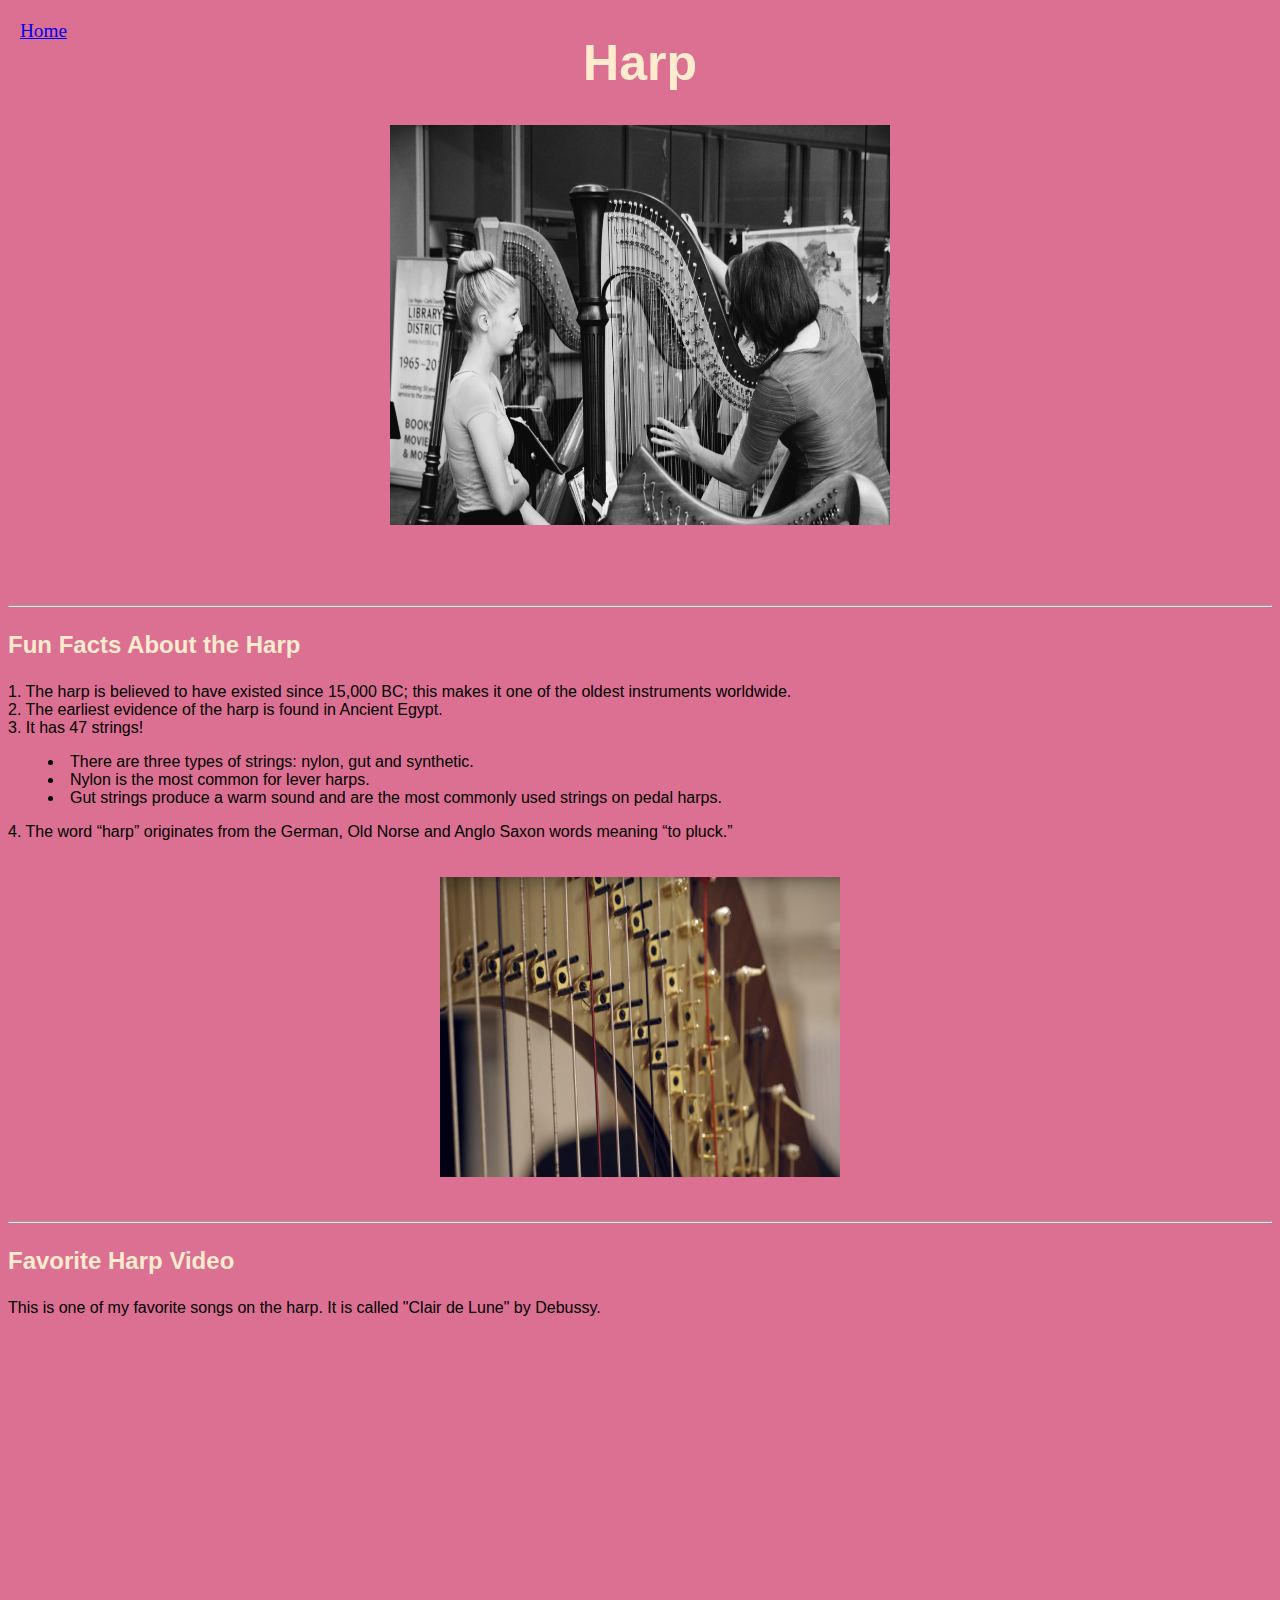
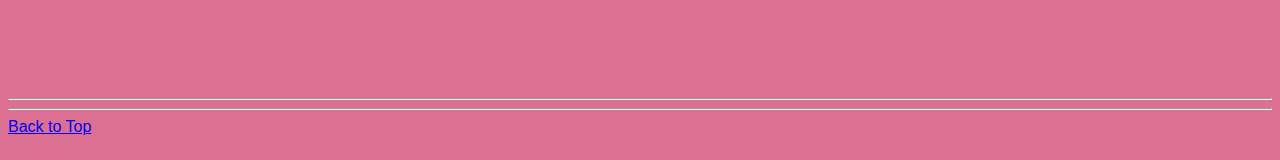
<file: startbootstrap-clean-blog-gh-pages/scratch.html>
<!DOCTYPE html>
<html lang="en">
<head>
    <meta charset="UTF-8">
    <meta http-equiv="X-UA-Compatible" content="IE=edge">
    <meta name="viewport" content="width=device-width, initial-scale=1.0">
    <title>Harp Page</title>
    <link rel="stylesheet" href="./css/scratchstyles.css">
    <style>
        ul {
            list-style-position: inside;
        }
        li {
            text-align: left;
        }
    </style>
</head>

<body>
    <a href="index.html" id="homepage">Home</a>
    <div class="site-heading">
        <h1 id="top">Harp</h1>
        <div>
            <img src="./assets/img/7E523D11-FDDF-4306-96E1-360813955B1D_Original.JPG" alt="Harp with Tara" width="500" height="400" class="center">
        </div>      
        <br><br>
        <br><br>
        <hr>
        <p>Fun Facts About the Harp</p>
        <div>1. The harp is believed to have existed since 15,000 BC; this makes it one of the oldest instruments worldwide.</div>
        <div>2. The earliest evidence of the harp is found in Ancient Egypt.</div>
        <div>3. It has 47 strings!</div>
        <ul>
            <li>There are three types of strings: nylon, gut and synthetic.</li>
            <li>Nylon is the most common for lever harps.</li>
            <li>Gut strings produce a warm sound and are the most commonly used strings on pedal harps.</li>
        </ul>
        <div>4. The word “harp” originates from the German, Old Norse and Anglo Saxon words meaning “to pluck.”</div>
        <br><br>
        <div>
            <img src="./assets/img/harpcloseup.jpg"  alt="Harp Closeup" width="400" height="300" class="left">       
            <br><br>
            <hr>     
            <p>Favorite Harp Video</p>
            <div>This is one of my favorite songs on the harp. It is called "Clair de Lune" by Debussy.</div>
            <br><br>
            <div>
                <iframe width="560" height="315" src="https://www.youtube.com/embed/vVTPbLhlbfI" frameborder="0" allow="accelerometer; autoplay; clipboard-write; encrypted-media; gyroscope; picture-in-picture" allowfullscreen></iframe>
                <br><br>
                <hr>
                <div class='tableauPlaceholder' id='viz1682562522141' style='position: relative'><noscript><a href='#'><img alt='Population and Birth Rate (2012) ' src='https:&#47;&#47;public.tableau.com&#47;static&#47;images&#47;Wo&#47;WorldIndicators_16825624247930&#47;Population&#47;1_rss.png' style='border: none' /></a></noscript><object class='tableauViz'  style='display:none;'><param name='host_url' value='https%3A%2F%2Fpublic.tableau.com%2F' /> <param name='embed_code_version' value='3' /> <param name='site_root' value='' /><param name='name' value='WorldIndicators_16825624247930&#47;Population' /><param name='tabs' value='no' /><param name='toolbar' value='yes' /><param name='static_image' value='https:&#47;&#47;public.tableau.com&#47;static&#47;images&#47;Wo&#47;WorldIndicators_16825624247930&#47;Population&#47;1.png' /> <param name='animate_transition' value='yes' /><param name='display_static_image' value='yes' /><param name='display_spinner' value='yes' /><param name='display_overlay' value='yes' /><param name='display_count' value='yes' /><param name='language' value='en-US' /><param name='filter' value='publish=yes' /></object></div>                <script type='text/javascript'>                    var divElement = document.getElementById('viz1682562522141');                    var vizElement = divElement.getElementsByTagName('object')[0];                    vizElement.style.width='100%';vizElement.style.height=(divElement.offsetWidth*0.75)+'px';                    var scriptElement = document.createElement('script');                    scriptElement.src = 'https://public.tableau.com/javascripts/api/viz_v1.js';                    vizElement.parentNode.insertBefore(scriptElement, vizElement);                </script>
                <hr>
                <a href="#top" id="backtotop">Back to Top</a>
                <p id="bottom"></p>
            </div>
        </div>
    </div>
</body>
</html>
</file>
<file: startbootstrap-clean-blog-gh-pages/css/scratchstyles.css>
body {
    background-color: palevioletred;
  }
  
  h1{
    font-size: 50px;
    font-weight: bold;
    text-align: center;
    font-family: Verdana, Geneva, Tahoma, sans-serif;
    color: blanchedalmond;
  }

  img {
    display: block;
    margin: 0 auto;
  }
  

p{
    font-family: Verdana, Geneva, Tahoma, sans-serif;
    font-weight: bold;
    color: blanchedalmond;
    font-size: x-large;
    text-align: left;
}

div{
    font-family: Verdana, Geneva, Tahoma, sans-serif;
    font-weight: normal;
    color: black;
    font-size: medium;
}

#homepage {
    position: absolute;
    top: 20px;
    left: 20px;
    font-size: larger;
  }
  
#backtotop{
    position: relative;
    bottom: 0;
    left: 0;
    font-size: medium;
}
</file>
